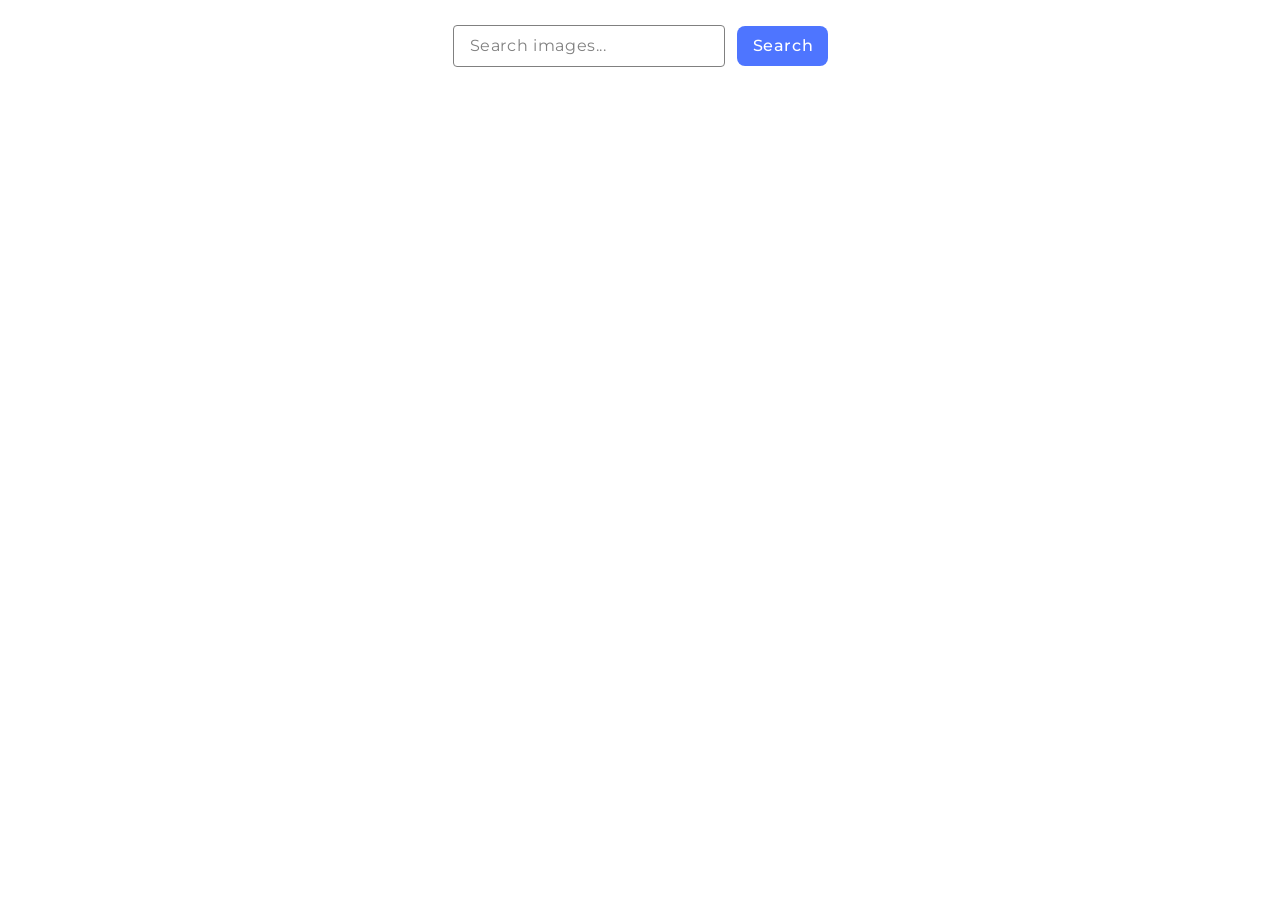
<file: src/index.html>
<!doctype html>
<html lang="en">
  <head>
    <meta charset="UTF-8" />
    <link rel="icon" type="image/svg+xml" href="/favicon.svg" />
    <meta name="viewport" content="width=device-width, initial-scale=1.0" />
    <title>goit-js-hw-11</title>
    <link rel="stylesheet" href="./css/styles.css" />
  </head>
  <body>
    <main>
      <div class="container">
        <div class="form-wrapper">
          <form class="form">
            <label class="form-label">
              <input
                class="form-input"
                type="text"
                name="search-text"
                placeholder="Search images..."
                required
              />
            </label>
            <button class="form-btn" type="submit">Search</button>
          </form>
        </div>
        <ul class="gallery"></ul>

        <div class="loader"></div>
      </div>
    </main>
    <script type="module" src="./main.js"></script>
  </body>
</html>
</file>
<file: src/css/styles.css>
/**
  |============================
  | include css partials with
  | default @import url()
  |============================
*/
/* Common styles */
@import url('./reset.css');
@import url('./base.css');

/* Works styles */
.container {
  display: flex;
  flex-direction: column;
  align-items: center;
  justify-content: center;
}

.form-wrapper {
  margin-bottom: 32px;
}

.form {
  width: 100%;
  margin: 0 auto;
}

.form-label {
  margin-right: 8px;
}

.form-input {
  border: 1px solid #808080;
  border-radius: 4px;
  padding: 8px 16px;
  width: 272px;

  font-family: var(--font-family);
  font-weight: 400;
  font-size: 16px;
  line-height: 150%;
  letter-spacing: 0.04em;
  color: #2e2f42;
  transition: all 0.3s ease;
}

.form-input::placeholder {
  color: #808080;
}

.form-input:hover {
  border-color: #000;
}
.form-input:focus {
  border-color: #4e75ff;
}

.form-btn {
  border-radius: 8px;
  padding: 8px 16px;
  width: 91px;
  background: #4e75ff;

  font-family: var(--font-family);
  font-weight: 500;
  font-size: 16px;
  line-height: 150%;
  letter-spacing: 0.04em;
  color: #fff;
  transition: all 0.3s ease;
}

.form-btn:hover,
.form-btn:focus {
  background: #6c8cff;
  transform: scale(1.05);
}

.gallery {
  display: flex;
  flex-wrap: wrap;
  max-width: 1128px;
  gap: 24px;
  padding: 0;
  margin: auto;
}

.gallery-item {
  display: flex;
  flex-direction: column;
  align-items: center;
  justify-content: center;
  border: 1px solid #808080;
  width: 360px;
  border-radius: 8px;
  position: relative;
  overflow: hidden;
}

.item-link {
  width: 100%;
  height: 100%;
}

.gallery-image {
  width: 100%;
  height: 100%;
  object-fit: cover;
  display: block;
  box-shadow: 0px 2px 4px 0px rgba(46, 47, 66, 0.8);
  transition: all 0.3s ease-in-out;
}

.gallery-item:hover .gallery-image {
  transform: scale(1.05);
}

.img-info-wrapper {
  display: flex;
  align-items: center;
  justify-content: center;
  gap: 24px;
  height: auto;
  margin-top: 15px;
  padding: 4px 20px;
}

.img-info {
  font-family: var(--font-family);
  font-weight: 600;
  font-size: 12px;
  line-height: 133%;
  letter-spacing: 0.04em;
  color: #2e2f42;
  text-align: center;
}

.info-accent {
  font-weight: 400;
}

.loader.active {
  width: 48px;
  height: 48px;
  border-radius: 50%;
  display: inline-block;
  border-top: 4px solid #000;
  border-right: 4px solid transparent;
  box-sizing: border-box;
  animation: rotation 1s linear infinite;
}
.loader.active::after {
  content: '';
  box-sizing: border-box;
  position: absolute;
  left: 0;
  top: 0;
  width: 48px;
  height: 48px;
  border-radius: 50%;
  border-left: 4px solid #ff3d00;
  border-bottom: 4px solid transparent;
  animation: rotation 0.5s linear infinite reverse;
}
@keyframes rotation {
  0% {
    transform: rotate(0deg);
  }
  100% {
    transform: rotate(360deg);
  }
}
</file>
